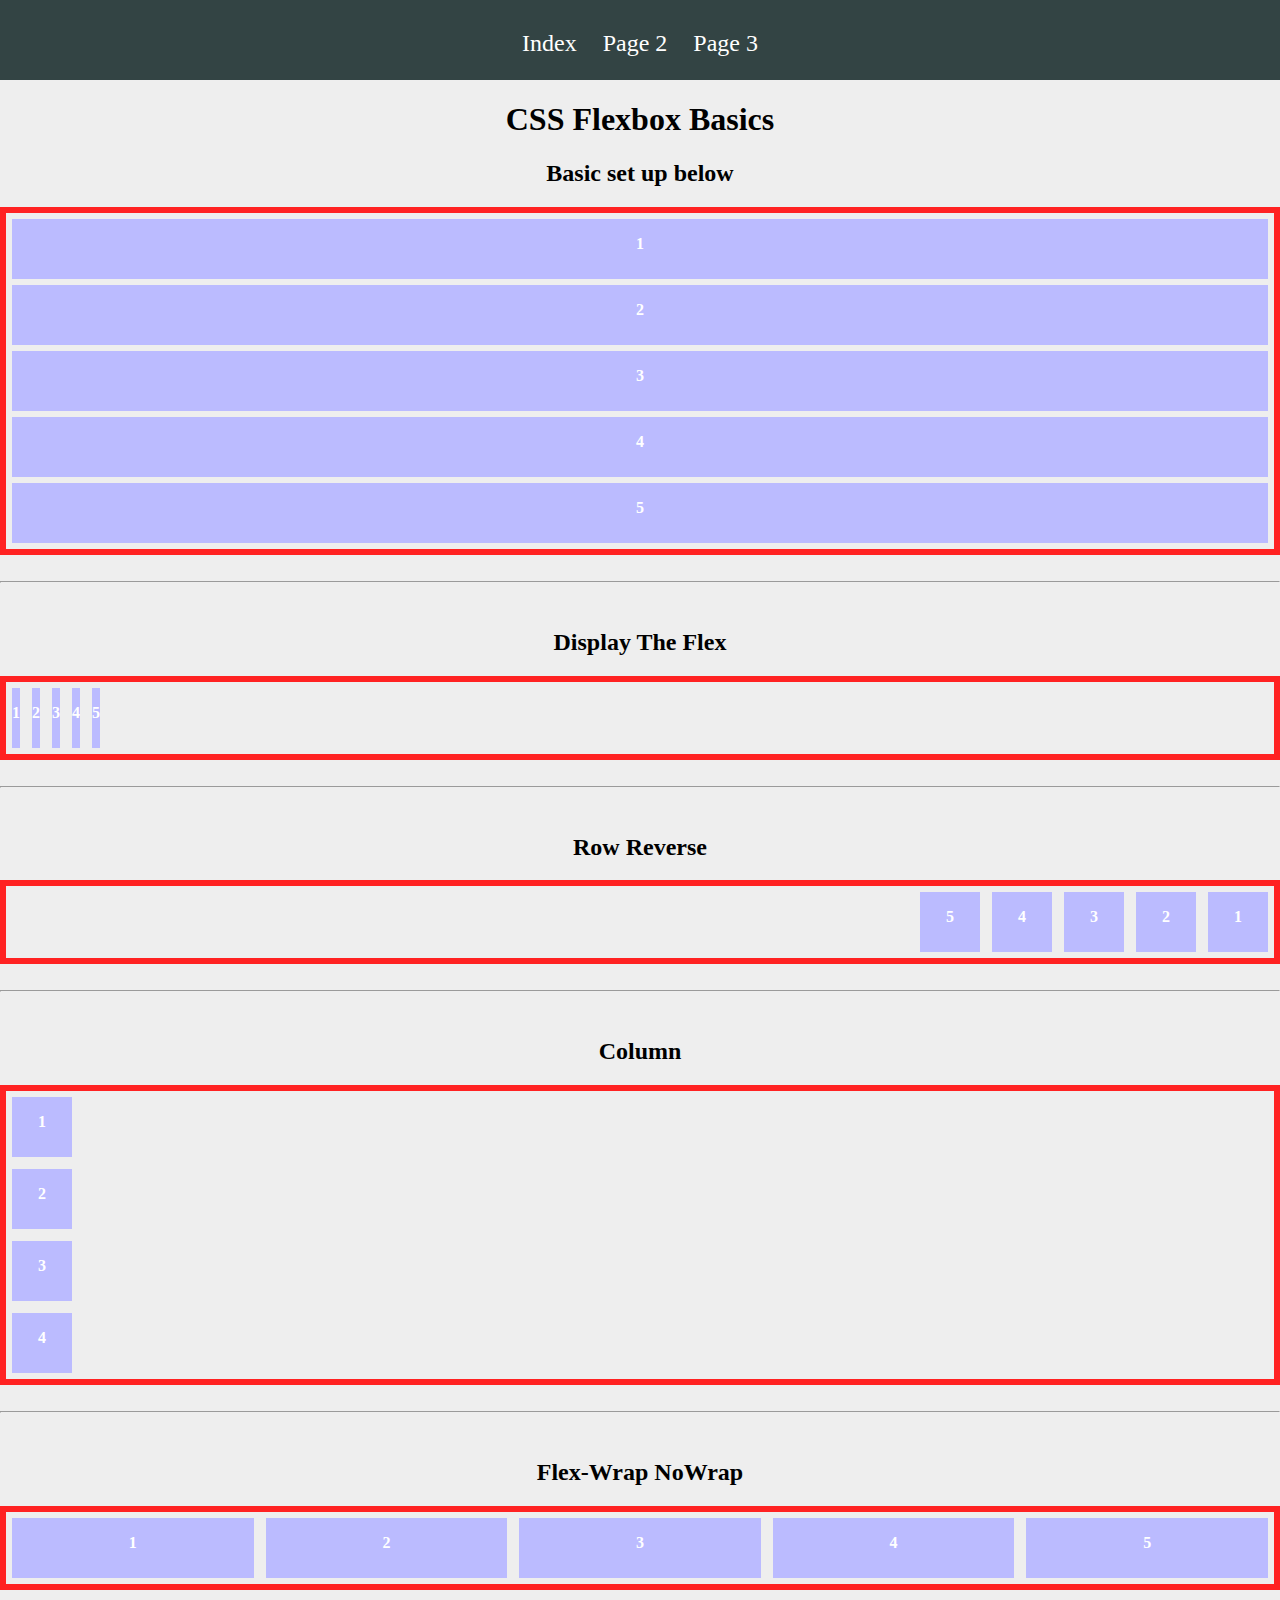
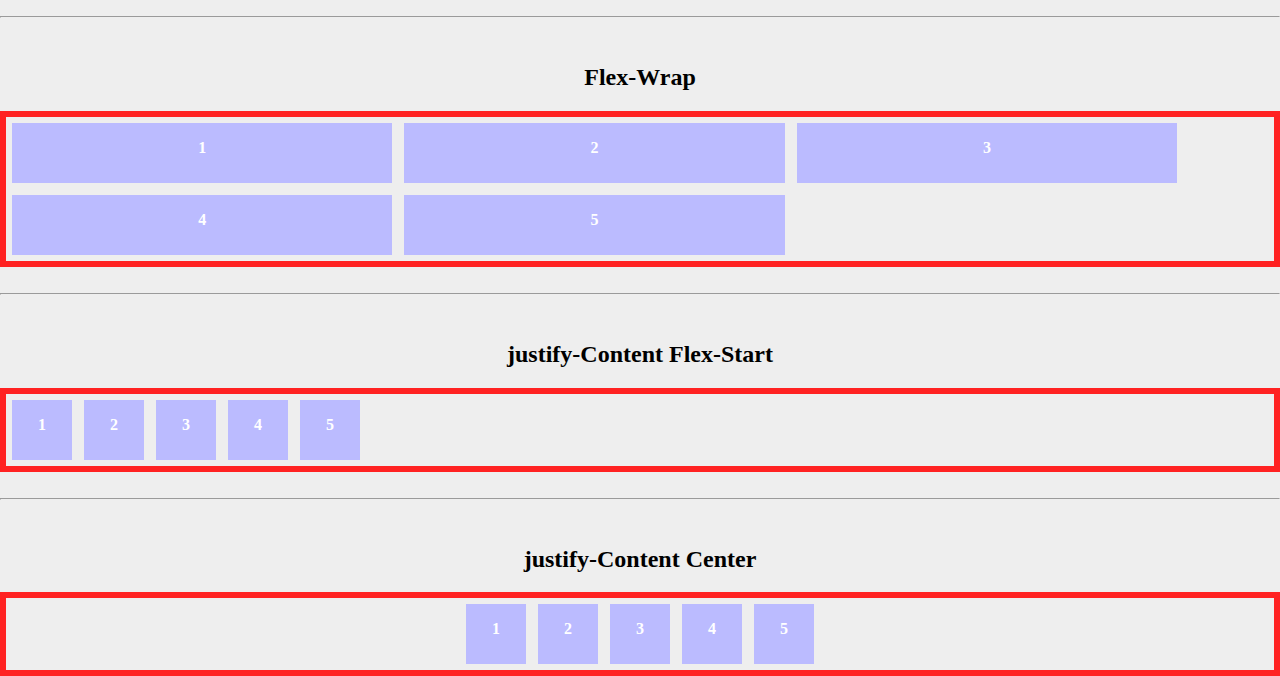
<file: index.html>
<!DOCTYPE html>
<html lang="en">
<head>
    <meta charset="UTF-8">
    <meta name="viewport" content="width=device-width, initial-scale=1.0">
    <meta http-equiv="X-UA-Compatible" content="ie=edge">
    <link rel="stylesheet" href="assets/css/main.css" type="text/css">
    <title>CSS Flexbox</title>
</head>
<header>
    <nav>
        <ul>
            <li><a href="index.html">Index</a></li>
            <li><a href="page2.html">Page 2</a></li>
            <li><a href="page3.html">Page 3</a></li>
        </ul>
    </nav>
</header>
<body>
   <h1>CSS Flexbox Basics</h1>
   <h2>Basic set up below</h2>
   <div class="parent">
       <div class="item">1</div>
       <div class="item">2</div>
       <div class="item">3</div>
       <div class="item">4</div>
       <div class="item">5</div>
   </div>
   <br>
   <hr>
   <br>
        <h2>Display The Flex</h2>
   <div class="parent_2">
    <div class="item-2">1</div>
    <div class="item-2">2</div>
    <div class="item-2">3</div>
    <div class="item-2">4</div>
    <div class="item-2">5</div>
</div>
<br>
<hr>
<br>
<h2>Row Reverse</h2>
<div class="parent_3">
 <div class="item-3">1</div>
 <div class="item-3">2</div>
 <div class="item-3">3</div>
 <div class="item-3">4</div>
 <div class="item-3">5</div>
</div>
<br>
<hr>
<br>
<h2>Column</h2>
<div class="parent_4">
 <div class="item-4">1</div>
 <div class="item-4">2</div>
 <div class="item-4">3</div>
 <div class="item-4">4</div>
</div>
<br>
<hr>
<br>
<h2>Flex-Wrap NoWrap</h2>
<div class="parent_5">
 <div class="item-5">1</div>
 <div class="item-5">2</div>
 <div class="item-5">3</div>
 <div class="item-5">4</div>
 <div class="item-5">5</div>
</div>
<br>
<hr>
<br>
<h2>Flex-Wrap</h2>
<div class="parent_6">
 <div class="item-6">1</div>
 <div class="item-6">2</div>
 <div class="item-6">3</div>
 <div class="item-6">4</div>
 <div class="item-6">5</div>
</div>
<br>
<hr>
<br>
<h2>justify-Content Flex-Start</h2>
<div class="parent_7">
 <div class="item-7">1</div>
 <div class="item-7">2</div>
 <div class="item-7">3</div>
 <div class="item-7">4</div>
 <div class="item-7">5</div>
</div>
<br>
<hr>
<br>
<h2>justify-Content Center</h2>
<div class="parent_8">
 <div class="item-8">1</div>
 <div class="item-8">2</div>
 <div class="item-8">3</div>
 <div class="item-8">4</div>
 <div class="item-8">5</div>
</div>
</body>
</html>
</file>
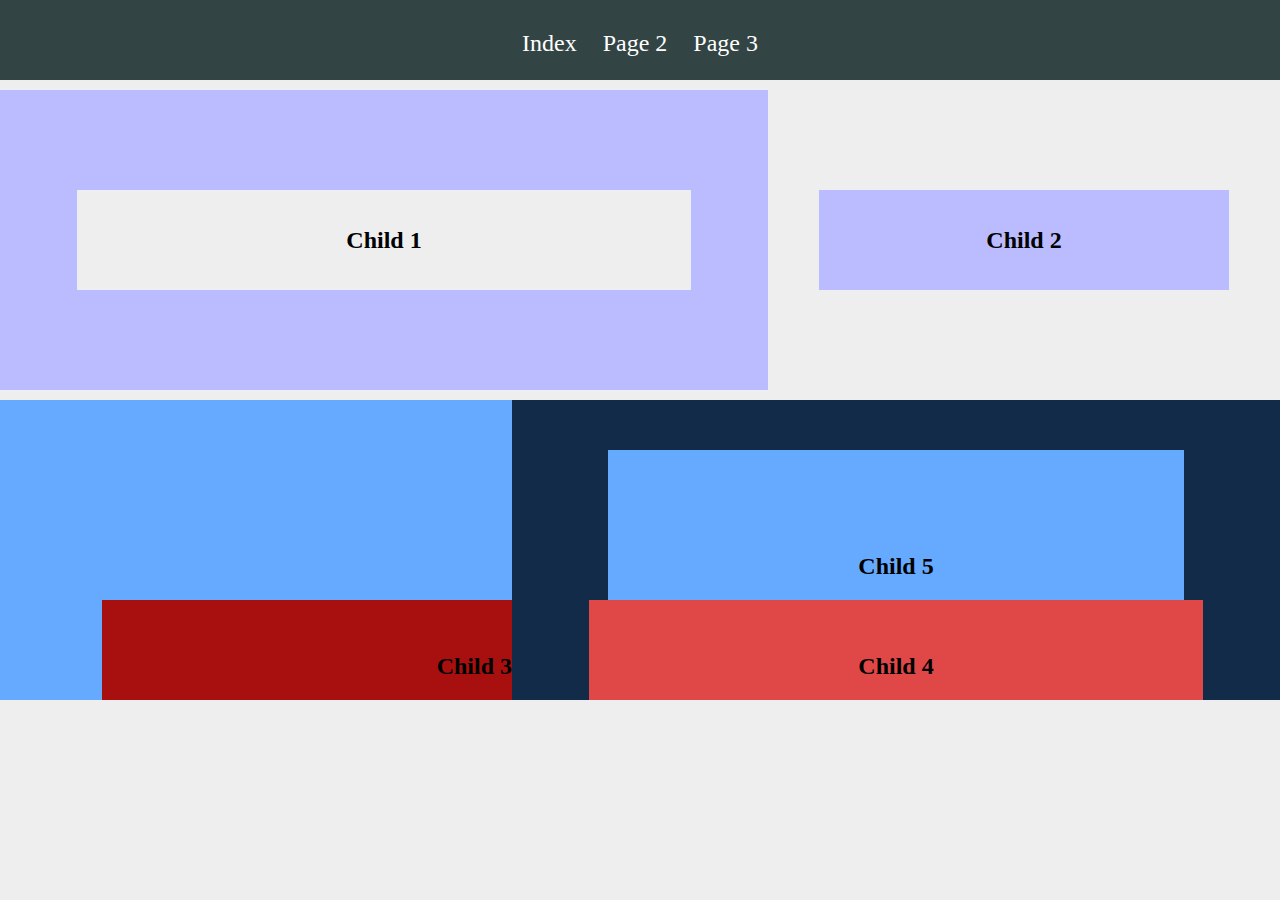
<file: page2.html>
<!DOCTYPE html>
<html lang="en">
<head>
    <meta charset="UTF-8">
    <meta name="viewport" content="width=device-width, initial-scale=1.0">
    <meta http-equiv="X-UA-Compatible" content="ie=edge">
    <link rel="stylesheet" href="assets/css/main.css" type="text/css">
    <title>Simple Layout 1</title>
</head>
<body>
<header>
    <nav>
        <ul>
            <li><a href="index.html">Index</a></li>
            <li><a href="page2.html">Page 2</a></li>
            <li><a href="page3.html">Page 3</a></li> 
        </ul>
    </nav>
</header>
    <div class="container_p1">
        <div class="container_c1">
        <div class="item_9">
            <h2>Child 1</h2>
        </div>
        </div>
        <div class="container_c2">
        <div class="item_10">
            <h2>Child 2</h2>    
        </div>  
        </div>
    </div>
    <div class="container_p2">
    <div class="container_c3">
        <div class="item_11">
            <h2>Child 3</h2>
        </div>
        </div>
        <div class="container_c4">
        <div class="item_12">
            <h2>Child 4</h2>    
        </div>
        <div class="item_13">
                <h2>Child 5</h2>    
            </div> 
        </div>
    </div>
</body>
</html>
</file>
<file: assets/css/main.css>
body {
    background-color: #eee; 
    padding: 0;
    margin: 0;
}

h1,h2 {
    text-align: center;
}

ul {
    padding: 0;
    margin: 0;
}

header {
    min-height: 80px;
    background: #344;
    font-size: 24px;
    text-align: center;
    padding: 0;
    margin: 0;
}

nav a {
    color: #fff;
    text-decoration: none;
}

nav li {
    display: inline-block;
    padding: 10px;
    margin-top: 20px;
}

/* Parent and Child */

.parent {
    border: 6px solid #f22;
    padding: 0;
}

.item {
    height: 60px;
    margin: 6px;
    background: #bbf;
    color: #fff;
    text-align: center;
    line-height: 50px;
    font-weight: 600;     
}

        /* Flexing It Bascis */

.parent_2 {
    border: 6px solid #f22;
    padding: 0;
    display: flex;
}

.item-2 {
    height: 60px;
    margin: 6px;
    background: #bbf;
    color: #fff;
    text-align: center;
    line-height: 50px;
    font-weight: 600; 
}

.parent_3 {
    border: 6px solid #f22;
    padding: 0;
    display: flex;
    flex-direction: row-reverse;  
}

.item-3 {
    height: 60px;
    width: 60px;
    margin: 6px;
    background: #bbf;
    color: #fff;
    text-align: center;
    line-height: 50px;
    font-weight: 600;   
}

.parent_4 {
    border: 6px solid #f22;
    padding: 0;
    display: flex;
    flex-direction: column;
}

.item-4 {
    height: 60px;
    width: 60px;
    margin: 6px;
    background: #bbf;
    color: #fff;
    text-align: center;
    line-height: 50px;
    font-weight: 600;   
}

.parent_5 {
    border: 6px solid #f22;
    padding: 0;
    display: flex;
    flex-wrap: nowrap;
    
}

.item-5 {
    height: 60px;
    width: 60%;
    margin: 6px;
    background: #bbf;
    color: #fff;
    text-align: center;
    line-height: 50px;
    font-weight: 600;   
}

.parent_6 {
    border: 6px solid #f22;
    padding: 0;
    display: flex;
    flex-wrap: wrap;
    
}

.item-6 {
    height: 60px;
    width: 30%;
    margin: 6px;
    background: #bbf;
    color: #fff;
    text-align: center;
    line-height: 50px;
    font-weight: 600;   
}

.parent_7 {
    border: 6px solid #f22;
    padding: 0;
    display: flex;
    justify-content: flex-start;
    
}

.item-7 {
    height: 60px;
    width: 60px;
    margin: 6px;
    background: #bbf;
    color: #fff;
    text-align: center;
    line-height: 50px;
    font-weight: 600;   
}

.parent_8 {
    border: 6px solid #f22;
    padding: 0;
    display: flex;
    justify-content: center;
    
}

.item-8 {
    height: 60px;
    width: 60px;
    margin: 6px;
    background: #bbf;
    color: #fff;
    text-align: center;
    line-height: 50px;
    font-weight: 600;   
}

/* Parent And Child Containers */
.container_p1 {
    width: 100%;
    height: 300px;
    background: slateblue;
    display: flex; 
    margin-top: 10px; 
}

.container_c1 {
    width: 60%;
    background: #bbf;
}
    
.container_c2 {
    width: 40%;
    background: #eee;
}

.item_9 {
    width: 80%;
    height: 100px;
    background: #eee;
}

.item_10 {
    width: 80%;
    height: 100px;
    background: #bbf;
}

.container_c1, .item_9 {
    display: flex;
    justify-content: center;
    align-items: center;
}

.container_c2, .item_10 {
    display: flex;
    justify-content: center;
    align-items: center;
}

.container_p2 {
    width: 100%;
    height: 300px;
    background: #c11;
    display: flex;
    margin-top: 10px; 
}

.container_c3 {
    width: 40%;
    background: #6af; 
}

.container_c4 {
    width: 60%;
    background: rgb(18, 43, 73);
}

.item_11 {
    width: 80%;
    height: 100px;
    background: rgb(168, 16, 16);
}

.item_12 {
    width: 80%;
    height: 100px;
    background: rgb(224, 72, 72);
}

.item_13 {
    width: 75%;
    height: 150px;
    background: #6af;
}

.container_c3, .item_11 {
    display: flex;
    flex-direction: row-reverse;
    align-items: flex-end;
}

.container_c4, .item_12, .item_13 {
    display: flex;
    flex-direction: column-reverse;
    align-items: center;
}
</file>
